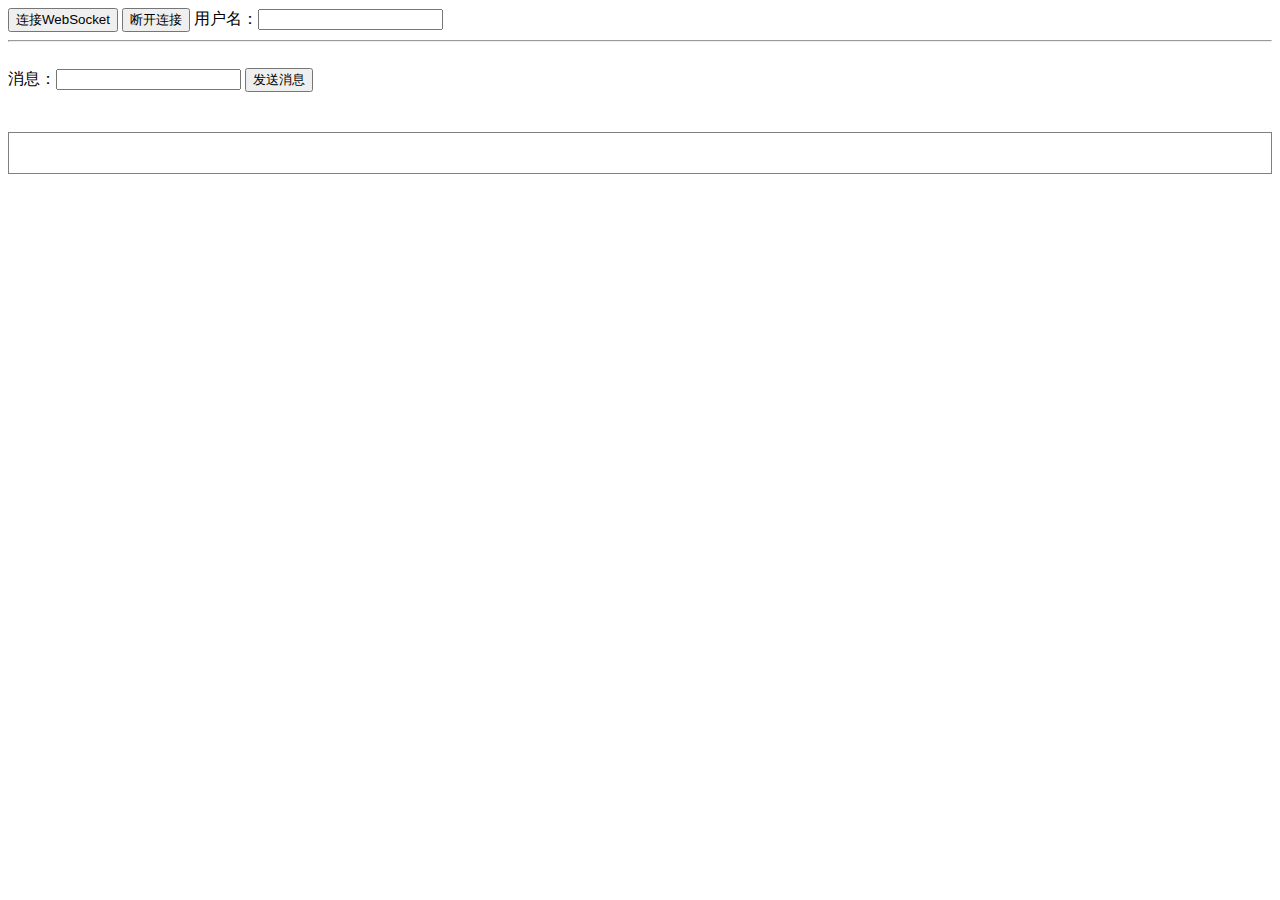
<file: src/main/resources/templates/index.html>
<!DOCTYPE html>
<html lang="en">
<head>
    <title>Spring Boot Demo - FreeMarker</title>

    <link href="../static/css/index.css" rel="stylesheet" />
    <script src="../static/js/connectWebSocket.js"></script>
</head>
<body>
    <button onclick="connectWebSocket()">连接WebSocket</button>
    <button onclick="closeWebSocket()">断开连接</button>
    用户名：<input id="nickName" type="text" />
    <hr />
    <br />
    消息：<input id="text" type="text" />
    <button onclick="send()">发送消息</button>
    <div id="message"></div>
</body>
</html>
</file>
<file: src/main/resources/static/css/index.css>
#message {
    margin-top: 40px;
    border: 1px solid gray;
    padding: 20px;
}
</file>
